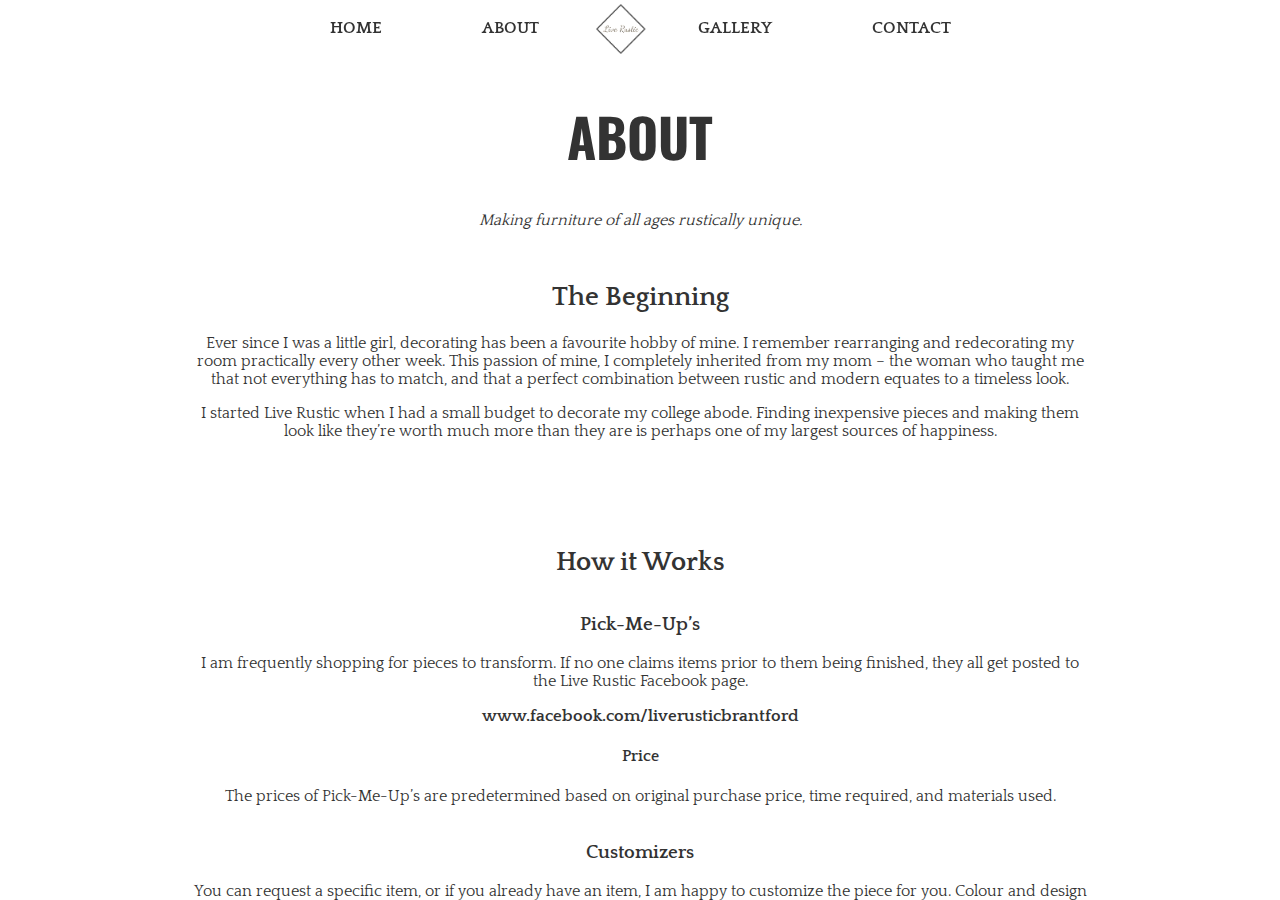
<file: public/projects/liverustic/about.html>
<!DOCTYPE html>
<html>
<head>
    <meta charset="utf-8">
    <title>About // Live Rustic</title>
    <meta name="viewport" content="width=device-width, initial-scale=1">
    <meta name="keywords" content="live rustic, brantford, oliveah friesen, rustic, country, live rustic website">
    <meta name="author" content="Curtis Friesen">
    <meta name="description" content="Live Rustic Brantford">

    <!--MEDIA QUERIES USING LINK & MEDIA ATTRIBUTE stylesheets -->
    <link href="css/style.css" rel="stylesheet">
    
    <!-- Fonts -->
    <link href='https://fonts.googleapis.com/css?family=Oswald' rel='stylesheet' type='text/css'>
    <link href='https://fonts.googleapis.com/css?family=Quattrocento' rel='stylesheet' type='text/css'>

    <!-- Favicon and Icons -->

    <link rel="apple-touch-icon" sizes="57x57" href="assets/favicon/apple-icon-57x57.png">
    <link rel="apple-touch-icon" sizes="60x60" href="assets/favicon/apple-icon-60x60.png">
    <link rel="apple-touch-icon" sizes="72x72" href="assets/favicon/apple-icon-72x72.png">
    <link rel="apple-touch-icon" sizes="76x76" href="assets/favicon/apple-icon-76x76.png">
    <link rel="apple-touch-icon" sizes="114x114" href="assets/favicon/apple-icon-114x114.png">
    <link rel="apple-touch-icon" sizes="120x120" href="assets/favicon/apple-icon-120x120.png">
    <link rel="apple-touch-icon" sizes="144x144" href="assets/favicon/apple-icon-144x144.png">
    <link rel="apple-touch-icon" sizes="152x152" href="assets/favicon/apple-icon-152x152.png">
    <link rel="apple-touch-icon" sizes="180x180" href="assets/favicon/apple-icon-180x180.png">
    <link rel="icon" type="image/png" sizes="32x32" href="assets/favicon/favicon-32x32.png">
    <link rel="icon" type="image/png" sizes="96x96" href="assets/favicon/favicon-96x96.png">
    <link rel="icon" type="image/png" sizes="16x16" href="assets/favicon/favicon-16x16.png">
    <link rel="manifest" href="/manifest.json">
    <meta name="msapplication-TileColor" content="#ffffff">
    <meta name="msapplication-TileImage" content="/ms-icon-144x144.png">
</head>

<body>
    <div id="menu">
    <input type="checkbox" id="drawer-toggle" name="drawer-toggle"/>
            <label for="drawer-toggle" id="drawer-toggle-label"></label>
            <header>.</header>
        <nav id="drawer">
            <ul><!-- un ordered list for nav bar -->
                    <li><a href="home.html">HOME</a></li>
                    <li><a href="about.html">ABOUT</a></li>
                    <li><a href="gallery.html">GALLERY</a></li>
                    <li><a href="contact.html">CONTACT</a></li>
            </ul>
        </nav>
    </div>
    
    <div id="nav">
        <nav>
            <ul>
                <li><a href="home.html">HOME</a></li>
                <li><a href="about.html">ABOUT</a></li>
                <img src="images/logosmall.png" height="50px" width="50px" style="vertical-align:middle;margin-left: 5px">
                <li><a href="gallery.html">GALLERY</a></li>
                <li><a href="contact.html">CONTACT</a></li>
            </ul>
        </nav>
    </div>

<div id="page-content">
    <div id="container">
        <h1>ABOUT</h1>
        <p><i>Making furniture of all ages rustically unique.</i></p>
        <h2>The Beginning</h2>
        <p>Ever since I was a little girl, decorating has been a favourite hobby of mine. I remember rearranging and redecorating my room practically every other week. This passion of mine, I completely inherited from my mom – the woman who taught me that not everything has to match, and that a perfect combination between rustic and modern equates to a timeless look.</p>
        <p>I started Live Rustic when I had a small budget to decorate my college abode. Finding inexpensive pieces and making them look like they’re worth much more than they are is perhaps one of my largest sources of happiness.</p>

        <h2 style="margin-top: 4em">How it Works</h2> 
        <h3>Pick-Me-Up’s</h3>
        <p>I am frequently shopping for pieces to transform. If no one claims items prior to them being finished, they all get posted to the Live Rustic Facebook page.</p><a href="https://www.facebook.com/liverusticbrantford/">www.facebook.com/liverusticbrantford</a>
        <h4>Price</h4>
        <p>The prices of Pick-Me-Up’s are predetermined based on original purchase price, time required, and materials used.</p>
        <h3>Customizers</h3> 
        <p>You can request a specific item, or if you already have an item, I am happy to customize the piece for you. Colour and design is completely up to the owner/owner-to-be.</p>
        <h4>Price</h4>
        <p>Prices of Customizers are determined when the project is completed, but estimates can be provided beforehand.</p>

        <h2 style="margin-top: 4em">Materials</h2>
        <p>Live Rustic uses Maison Blanche chalk paint and finishing wax.<br><br>
        … and a lot of creativity.</p>

    </div>

    <footer>Live Rustic &copy Brantford, Ontario</footer>
</div>

    <script src="serverCode/jquery-1.12.2.min.js"></script>
    <script src="serverCode/close.js"></script>
    <script src="serverCode/scroll.js"></script>
</body>
</html>
</file>
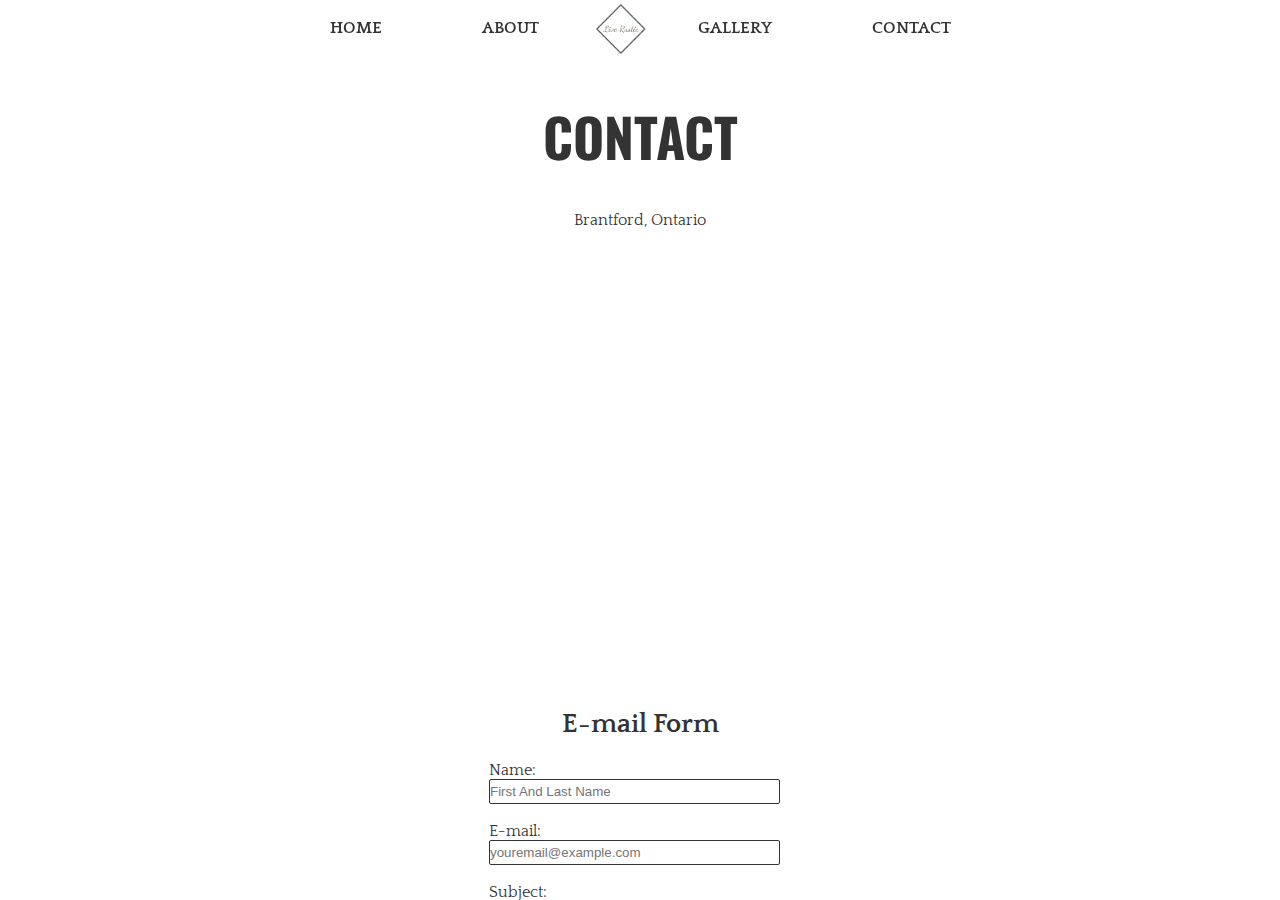
<file: public/projects/liverustic/contact.html>
<!DOCTYPE html>
<html>
<head>
    <meta charset="utf-8">
    <title>Contact // Live Rustic</title>
    <meta name="viewport" content="width=device-width, initial-scale=1">
    <meta name="keywords" content="live rustic, brantford, oliveah friesen, rustic, country, live rustic website">
    <meta name="author" content="Curtis Friesen">
    <meta name="description" content="Live Rustic Brantford">

    <!--MEDIA QUERIES USING LINK & MEDIA ATTRIBUTE stylesheets -->
    <link href="css/style.css" rel="stylesheet">
    
    <!-- Fonts -->
    <link href='https://fonts.googleapis.com/css?family=Oswald' rel='stylesheet' type='text/css'>
    <link href='https://fonts.googleapis.com/css?family=Quattrocento' rel='stylesheet' type='text/css'>

    <!-- Favicon and Icons -->

    <link rel="apple-touch-icon" sizes="57x57" href="assets/favicon/apple-icon-57x57.png">
    <link rel="apple-touch-icon" sizes="60x60" href="assets/favicon/apple-icon-60x60.png">
    <link rel="apple-touch-icon" sizes="72x72" href="assets/favicon/apple-icon-72x72.png">
    <link rel="apple-touch-icon" sizes="76x76" href="assets/favicon/apple-icon-76x76.png">
    <link rel="apple-touch-icon" sizes="114x114" href="assets/favicon/apple-icon-114x114.png">
    <link rel="apple-touch-icon" sizes="120x120" href="assets/favicon/apple-icon-120x120.png">
    <link rel="apple-touch-icon" sizes="144x144" href="assets/favicon/apple-icon-144x144.png">
    <link rel="apple-touch-icon" sizes="152x152" href="assets/favicon/apple-icon-152x152.png">
    <link rel="apple-touch-icon" sizes="180x180" href="assets/favicon/apple-icon-180x180.png">
    <link rel="icon" type="image/png" sizes="32x32" href="assets/favicon/favicon-32x32.png">
    <link rel="icon" type="image/png" sizes="96x96" href="assets/favicon/favicon-96x96.png">
    <link rel="icon" type="image/png" sizes="16x16" href="assets/favicon/favicon-16x16.png">
    <link rel="manifest" href="/manifest.json">
    <meta name="msapplication-TileColor" content="#ffffff">
    <meta name="msapplication-TileImage" content="/ms-icon-144x144.png">
</head>

<body>


    <div id="menu">
    <input type="checkbox" id="drawer-toggle" name="drawer-toggle"/>
            <label for="drawer-toggle" id="drawer-toggle-label"></label>
            <header>.</header>
        <nav id="drawer">
            <ul><!-- un ordered list for nav bar -->
                    <li><a href="home.html">HOME</a></li>
                    <li><a href="about.html">ABOUT</a></li>
                    <li><a href="gallery.html">GALLERY</a></li>
                    <li><a href="contact.html">CONTACT</a></li>
            </ul>
        </nav>
    </div>
    
    <div id="nav">
        <nav>
            <ul>
                <li><a href="home.html">HOME</a></li>
                <li><a href="about.html">ABOUT</a></li>
                <img src="images/logosmall.png" height="50px" width="50px" style="vertical-align:middle;margin-left: 5px">
                <li><a href="gallery.html">GALLERY</a></li>
                <li><a href="contact.html">CONTACT</a></li>
            </ul>
        </nav>
    </div>

<div id="page-content">
    <div id="container">
        <h1>CONTACT</h1>
            <p>Brantford, Ontario</p>

            <div id="maps">
            <iframe src="https://www.google.com/maps/embed?pb=!1m18!1m12!1m3!1d93150.19700162005!2d-80.34410590481316!3d43.14771243729513!2m3!1f0!2f0!3f0!3m2!1i1024!2i768!4f13.1!3m3!1m2!1s0x882c65e278ea730f%3A0x353da5a5a466f9e0!2sBrantford%2C+ON!5e0!3m2!1sen!2sca!4v1464662226451" width="600" height="450" frameborder="0" style="border:0" allowfullscreen></iframe>
            </div>

            <h2>E-mail Form</h2>
            <form id="emailForm" method="post" action="serverCode/contact_form.php">
                Name:<br>
                <input type="text" name="name" placeholder="First And Last Name" size="34" required><br><br>
                E-mail:<br>
                <input type="text" name="email" size="34" placeholder="youremail@example.com" required><br><br>
                Subject:<br>
                <input type="text" name="subject" size="34" required><br><br>
                Message:<br>
                <textarea name="message" rows="14" cols="35" required></textarea><br>

                <input type="submit" name="btnSubmit" value="SEND" id="buttonSubmit">
                <input type="reset" name="btnReset" value="RESET" id="buttonReset">
            </form>

        </div>
            <div class="links" style="text-align:center;">
                <p>
                <a href="https://www.facebook.com/liverusticbrantford/" target="_blank"><img src="images/facebook.png" height="100px" width="100px"></a>
                <a href="https://www.instagram.com/liverusticbrantford/" target="_blank"><img src="images/instagram.png" height="100px" width="100px"></a>
                </p>
            </div>

        <div id="facebook">
            <iframe src="https://www.facebook.com/plugins/page.php?href=https%3A%2F%2Fwww.facebook.com%2Fliverusticbrantford&tabs=timeline&width=300px&height=500&small_header=false&adapt_container_width=true&hide_cover=false&show_facepile=true&appId=104298318087" style="border:solid 2px #000;overflow:hidden" scrolling="no" frameborder="0" allowTransparency="true"></iframe>
        </div>

        <div id="container">
            <h2>Website Designer</h2>
            <h3>Curtis Friesen</h3>
            <p>E-mail<br><a href="mailto:thecurtisfriesen@gmail.com">thecurtisfriesen@gmail.com</a><br><br>
            Website<br><a href="http://curtisfriesen.ca">curtisfriesen.ca</a></p>
        </div>

    <footer>Live Rustic &copy Brantford, Ontario</footer>
</div>

    <script src="serverCode/jquery-1.12.2.min.js"></script>
    <script src="serverCode/close.js"></script>
    <script src="serverCode/scroll.js"></script>
</body>
</html>
</file>
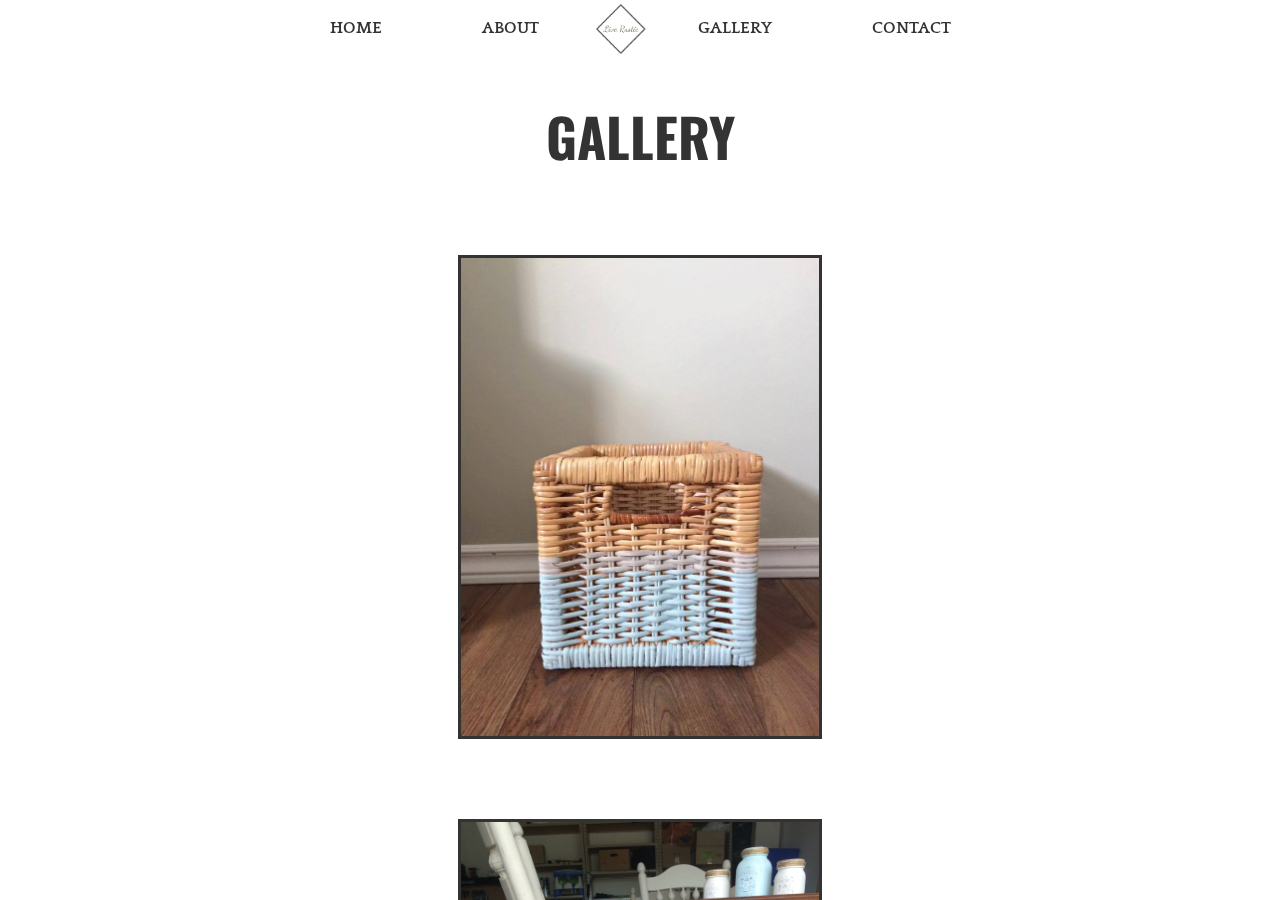
<file: public/projects/liverustic/gallery.html>
<!DOCTYPE html>
<html>
<head>
    <meta charset="utf-8">
    <title>Gallery // Live Rustic</title>
    <meta name="viewport" content="width=device-width, initial-scale=1">
    <meta name="keywords" content="live rustic, brantford, oliveah friesen, rustic, country, live rustic website">
    <meta name="author" content="Curtis Friesen">
    <meta name="description" content="Live Rustic Brantford">

    <!--MEDIA QUERIES USING LINK & MEDIA ATTRIBUTE stylesheets -->
    <link href="css/style.css" rel="stylesheet">
    
    <!-- Fonts -->
    <link href='https://fonts.googleapis.com/css?family=Oswald' rel='stylesheet' type='text/css'>
    <link href='https://fonts.googleapis.com/css?family=Quattrocento' rel='stylesheet' type='text/css'>

    <!-- Favicon and Icons -->

    <link rel="apple-touch-icon" sizes="57x57" href="assets/favicon/apple-icon-57x57.png">
    <link rel="apple-touch-icon" sizes="60x60" href="assets/favicon/apple-icon-60x60.png">
    <link rel="apple-touch-icon" sizes="72x72" href="assets/favicon/apple-icon-72x72.png">
    <link rel="apple-touch-icon" sizes="76x76" href="assets/favicon/apple-icon-76x76.png">
    <link rel="apple-touch-icon" sizes="114x114" href="assets/favicon/apple-icon-114x114.png">
    <link rel="apple-touch-icon" sizes="120x120" href="assets/favicon/apple-icon-120x120.png">
    <link rel="apple-touch-icon" sizes="144x144" href="assets/favicon/apple-icon-144x144.png">
    <link rel="apple-touch-icon" sizes="152x152" href="assets/favicon/apple-icon-152x152.png">
    <link rel="apple-touch-icon" sizes="180x180" href="assets/favicon/apple-icon-180x180.png">
    <link rel="icon" type="image/png" sizes="32x32" href="assets/favicon/favicon-32x32.png">
    <link rel="icon" type="image/png" sizes="96x96" href="assets/favicon/favicon-96x96.png">
    <link rel="icon" type="image/png" sizes="16x16" href="assets/favicon/favicon-16x16.png">
    <link rel="manifest" href="/manifest.json">
    <meta name="msapplication-TileColor" content="#ffffff">
    <meta name="msapplication-TileImage" content="/ms-icon-144x144.png">
</head>

<body>
    <div id="menu">
    <input type="checkbox" id="drawer-toggle" name="drawer-toggle"/>
            <label for="drawer-toggle" id="drawer-toggle-label"></label>
            <header>.</header>
        <nav id="drawer">
            <ul><!-- un ordered list for nav bar -->
                    <li><a href="home.html">HOME</a></li>
                    <li><a href="about.html">ABOUT</a></li>
                    <li><a href="gallery.html">GALLERY</a></li>
                    <li><a href="contact.html">CONTACT</a></li>
            </ul>
        </nav>
    </div>
    
    <div id="nav">
        <nav>
            <ul>
                <li><a href="home.html">HOME</a></li>
                <li><a href="about.html">ABOUT</a></li>
                <img src="images/logosmall.png" height="50px" width="50px" style="vertical-align:middle;margin-left: 5px">
                <li><a href="gallery.html">GALLERY</a></li>
                <li><a href="contact.html">CONTACT</a></li>
            </ul>
        </nav>
    </div>

<div id="page-content">
    <div id="container">
        <h1>GALLERY</h1>
        <img src="images/gallery/gallery1.jpg">
        <img src="images/gallery/gallery2.jpg">
        <img src="images/gallery/gallery3.jpg">
        <img src="images/gallery/gallery4.jpg">
        <img src="images/gallery/gallery5.jpg">
        <img src="images/gallery/gallery6.jpg">
        <img src="images/gallery/gallery7.jpg">
        <img src="images/gallery/gallery8.jpg">
        <img src="images/gallery/gallery9.jpg">
        <img src="images/gallery/gallery10.jpg">

    </div>

    <footer>Live Rustic &copy Brantford, Ontario</footer>
</div>

    <script src="serverCode/jquery-1.12.2.min.js"></script>
    <script src="serverCode/close.js"></script>
    <script src="serverCode/scroll.js"></script>
</body>
</html>
</file>
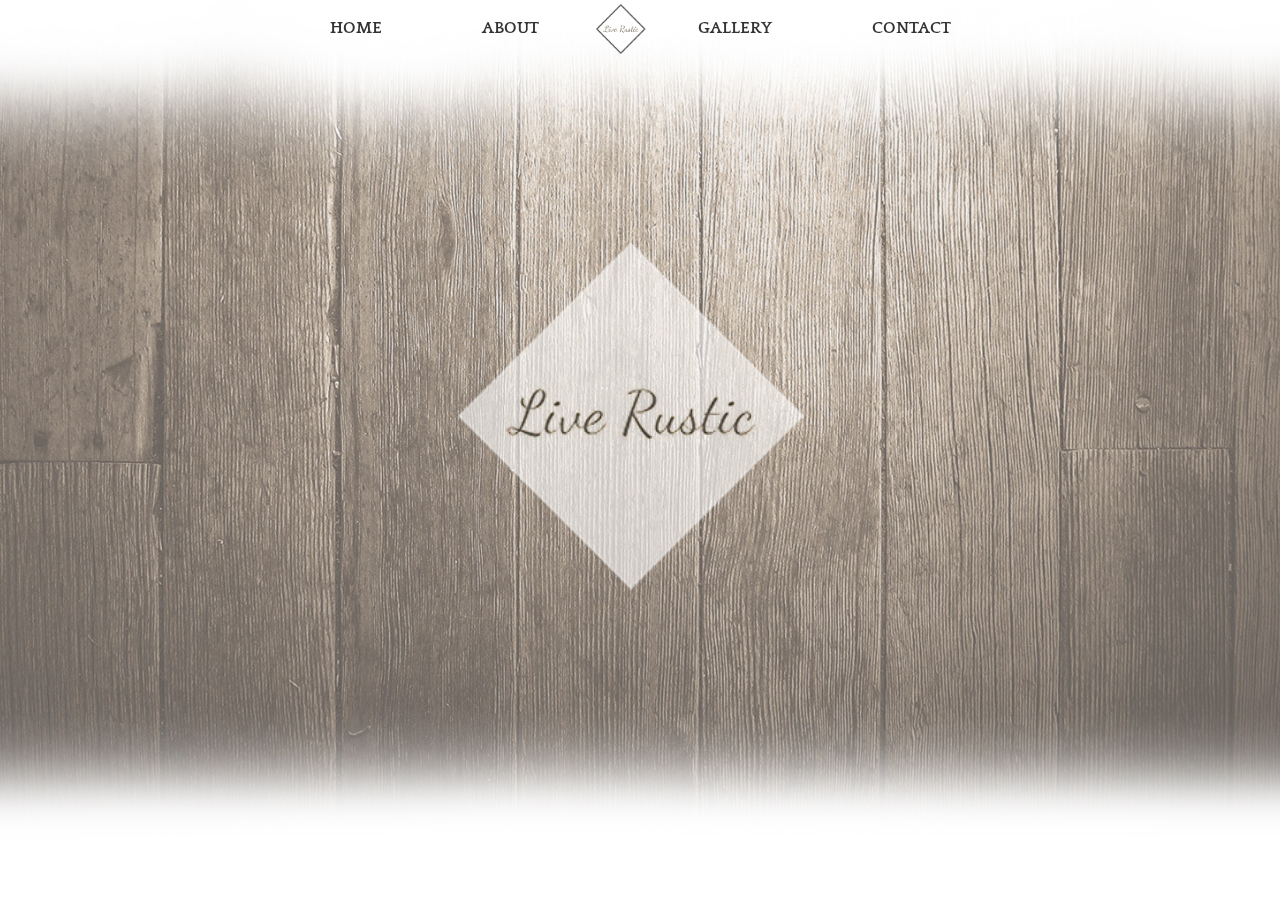
<file: public/projects/liverustic/home.html>
<!DOCTYPE html>
<html>
<head>
    <meta charset="utf-8">
    <title>Live Rustic</title>
    <meta name="viewport" content="width=device-width, initial-scale=1">
    <meta name="keywords" content="live rustic, brantford, oliveah friesen, rustic, country, live rustic website">
    <meta name="author" content="Curtis Friesen">
    <meta name="description" content="Live Rustic Brantford">

    <!--MEDIA QUERIES USING LINK & MEDIA ATTRIBUTE stylesheets -->
    <link href="css/style.css" rel="stylesheet">
    
    <!-- Fonts -->
    <link href='https://fonts.googleapis.com/css?family=Oswald' rel='stylesheet' type='text/css'>
    <link href='https://fonts.googleapis.com/css?family=Quattrocento' rel='stylesheet' type='text/css'>

    <!-- Favicon and Icons -->

    <link rel="apple-touch-icon" sizes="57x57" href="assets/favicon/apple-icon-57x57.png">
    <link rel="apple-touch-icon" sizes="60x60" href="assets/favicon/apple-icon-60x60.png">
    <link rel="apple-touch-icon" sizes="72x72" href="assets/favicon/apple-icon-72x72.png">
    <link rel="apple-touch-icon" sizes="76x76" href="assets/favicon/apple-icon-76x76.png">
    <link rel="apple-touch-icon" sizes="114x114" href="assets/favicon/apple-icon-114x114.png">
    <link rel="apple-touch-icon" sizes="120x120" href="assets/favicon/apple-icon-120x120.png">
    <link rel="apple-touch-icon" sizes="144x144" href="assets/favicon/apple-icon-144x144.png">
    <link rel="apple-touch-icon" sizes="152x152" href="assets/favicon/apple-icon-152x152.png">
    <link rel="apple-touch-icon" sizes="180x180" href="assets/favicon/apple-icon-180x180.png">
    <link rel="icon" type="image/png" sizes="32x32" href="assets/favicon/favicon-32x32.png">
    <link rel="icon" type="image/png" sizes="96x96" href="assets/favicon/favicon-96x96.png">
    <link rel="icon" type="image/png" sizes="16x16" href="assets/favicon/favicon-16x16.png">
    <link rel="manifest" href="/manifest.json">
    <meta name="msapplication-TileColor" content="#ffffff">
    <meta name="msapplication-TileImage" content="/ms-icon-144x144.png">
    
</head>

<body>
        <!-- <div data-alert class="alert-box" id="alert-box">
          <a href="https://www.facebook.com/events/1115742388478698/" target="_blank">LIVE RUSTIC YARD SALE -- AUGUST 6TH!<br>
          CLICK HERE FOR DETAILS!</a><br>
          <button class="close" id="close">&times;</button>
        </div> -->

    <div id="menu">
    <input type="checkbox" id="drawer-toggle" name="drawer-toggle"/>
            <label for="drawer-toggle" id="drawer-toggle-label"></label>
            <header>.</header>
        <nav id="drawer">
            <ul><!-- un ordered list for nav bar -->
                    <li><a href="home.html">HOME</a></li>
                    <li><a href="about.html">ABOUT</a></li>
                    <li><a href="gallery.html">GALLERY</a></li>
                    <li><a href="contact.html">CONTACT</a></li>
            </ul>
        </nav>
    </div>
    
    <div id="nav">
        <nav>
            <ul>
                <li><a href="home.html">HOME</a></li>
                <li><a href="about.html">ABOUT</a></li>
                <img src="images/logosmall.png" height="50px" width="50px" style="vertical-align:middle;margin-left: 5px">
                <li><a href="gallery.html">GALLERY</a></li>
                <li><a href="contact.html">CONTACT</a></li>
            </ul>
        </nav>
    </div>

<div id="page-content">
    <div class="background">
        <img src="images/logolarge.png">
    </div>

    <div id="about">
        <div class="left">
            <img src="logo.png">
        </div>
        <div class="right">
            <h1>ABOUT</h1>
            <p>The smell of coffee in the morning. The view of a lake from a cottage. The ambience of a bonfire, and the sweet embrace of a cool breeze in the morning.<br><br>Live Rustic aims to capture those blissful moments in unique, pre-loved, and refinished furniture & décor pieces.</p>
            <p><a href="about.html">Read More...</a></p>
        </div>
    </div>

    <div id="gallery">
        <div class="left" style="text-align: right;">
            <h1>GALLERY</h1>
            <p>Browse a variety of rustically unique transformations completed by Live Rustic. For the full collection of pictures, please visit the<br>Live Rustic Facebook page at:<br><a href="https://www.facebook.com/liverusticbrantford">facebook.com/liverusticbrantford</p>
            <p><a href="gallery.html">Read More...</a></p>
        </div>
        <div class="right">
            <img src="images/about.png">
        </div>
    </div>

    <div id="contact">
        <div class="left">
            <form id="emailForm" method="post" action="serverCode/contact_form.php">
                Name:<br>
                <input type="text" name="name" placeholder="First And Last Name" size="34" required><br><br>
                E-mail:<br>
                <input type="text" name="email" size="34" placeholder="youremail@example.com" required><br><br>
                Subject:<br>
                <input type="text" name="subject" size="34" required><br><br>
                Message:<br>
                <textarea name="message" rows="14" cols="35" required></textarea><br>

                <input type="submit" name="btnSubmit" value="SEND" id="buttonSubmit">
                <input type="reset" name="btnReset" value="RESET" id="buttonReset">
            </form>
        </div>
        <div class="right" style="margin-top: 5em;">
            <h1>CONTACT</h1>
            <p>If you have questions or inquiries, please send Live Rustic an email using this form.<br><br>
               Follow Live Rustic on Facebook and Instagram.</p>
        </div>
               <div class="links">
                    <p style="text-align:center">
                    <a href="https://www.facebook.com/liverusticbrantford/" target="_blank"><img src="images/facebook.png"></a>
                    <a href="https://www.instagram.com/liverusticbrantford/" target="_blank"><img src="images/instagram.png"></a></p>
                </div>
        <div class="right">
            <p><a href="contact.html">Read More...</a></p>
        </div>

    </div>

    <footer>Live Rustic &copy Brantford, Ontario</footer>
</div>

    <script src="serverCode/jquery-1.12.2.min.js"></script>
    <script src="serverCode/close.js"></script>
    <script src="serverCode/scroll.js"></script>
</body>
</html>
</file>
<file: public/projects/liverustic/css/style.css>
.alert-box {
	background-color: #00e5f5;
	color: #fff;
	height: 2em;
	padding: 1em 0em;
	text-align: center;
	font-weight: 700;
	overflow-y: hidden;
	overflow-x: hidden;
	font-size: 10pt;
}

body {
	overflow-y: hidden;
}

.close {
	background-color: rgba(0,0,0,0);
	border: none;
	color: #fff;
	text-align: right;
	font-size: 15pt;
	margin-top: -1.6em;
	margin-right: -0.4em;
	cursor: pointer;
}

.alert-box a, .close a {
	color: #fff;
	font-size: 8pt
}

.alert-box button {
	float: right;
}

html, body { 
	height: 100%; 
	margin: 0em auto;
}

body {
	font-family: 'Quattrocento', serif;
	color: #333;
}

#nav {display: none;}

#drawer-toggle { 
position: absolute; 
opacity: 0; 
}

#drawer-toggle-label { 
-webkit-touch-callout: none; 
-webkit-user-select: none; 
-khtml-user-select: none; 
-moz-user-select: none; 
-ms-user-select: none; 
user-select: none; 
left: 0px; 
height:50px; 
width: 50px; 
display: block; 
position: fixed; 
background: rgba(255,255,255,.0); 
z-index: 5001; 
} 

/* adds our "hamburger" menu icon */ 

#drawer-toggle-label:before { 
content: ''; 
display: block; 
position: absolute; 
height: 2px; 
width: 24px; 
background: #333; 
left: 13px; 
top: 18px; 
box-shadow: 0 6px 0 #333, 0 12px 0 #333; 
} 

header { 
width: 100%; 
position: fixed; 
left: 0px;
color: #FFF;
background: #FFF; 
padding: 10px 10px 10px 50px; 
font-size: 30px; 
line-height: 30px; 
z-index: 5;
border-bottom: solid 3px #eee; 
z-index: 5000;
}

/* drawer menu pane - note the 0px width */ 

#drawer { 
position: absolute; 
top: 0; 
left: -350px; 
height: 100%; 
width: 225px; 
background: #FFF; 
overflow-x: hidden; 
overflow-y: hidden; 
padding: 20px 40px 20px 0px; 
z-index: 5000;
color: #333;
border-right: 3px solid #ddd;
} 

/* actual page content pane */ 

#page-content {  
width: 100%; 
height: calc(100%); 
overflow-x:hidden; 
overflow-y:scroll; 
-webkit-overflow-scrolling: touch; 
}

/* checked styles (menu open state) */ 

#drawer-toggle:checked ~ #drawer-toggle-label { 
height: 100%; 
width: calc(100% - 265px); 
background: rgba(255,255,255,.4); 
} 

#drawer-toggle:checked ~ #drawer-toggle-label, 
#drawer-toggle:checked ~ header { 
left: 265px; 
} 

#drawer-toggle:checked ~ #drawer { 
left: 0px; 
} 


/* Menu item styles */ 

#drawer ul  { 
list-style-type:none; 
} 

#drawer ul a { 
display:block;  
color:#333; 
border-bottom: solid 2px rgba(0, 0, 0, 0.3);
padding: 2em 3em 0em 3em;
text-align: center;
} 

h1 {font-family: 'Oswald', sans-serif;}

a {
	text-decoration: none;
	color: #333;
	font-size: 13pt;
	font-weight: 700;
}

a:hover {opacity: 0.7;}

footer {
	font-family: Arial, sans-serif;
	background-color: #111;
	color: #fff;
	text-align: center;
	font-weight: 700;
	height: 2em;
	padding-top: 1.2em;
	clear:both;
	font-size: 10pt;
	margin-top: 3em;
}

textarea {resize: none;}

form {text-align: center;}

#maps iframe {
	margin: 0em auto;
	display: block;
	width: 60%;
	height: 400px;
	margin-bottom: 4em;
}

#facebook iframe {
	display: block;
	height: 400px;
	margin: 3em auto;
	width: 300px;
}	

input[type=text], textarea {
    border: 1px solid #333;
    border-radius: 2px;
}

input[type=text] {padding: 4px 0px;}

a:hover, #buttonSubmit:hover, #buttonReset:hover, #drawer, #drawer-toggle, #drawer-toggle-label, header, .links img:hover, .alert-box, #nav  {
-webkit-transition: ease-in-out .20s; 
-moz-transition: ease-in-out .20s; 
-o-transition:  ease-in-out .20s; 
transition: ease-in-out .20s; 
}


#nav ul, #nav li {
	display: inline;
	list-style-type: none;
	padding: 0em 3em;
	text-align: center;
}

#nav {
	width: 100%;
	position: fixed;
	text-align: center;
	margin: 0em auto;
	height: 3.5em;
	position: fixed;
	padding-top: 4px;
}

.background {
	background-image: url('../hero.jpg');
	background-repeat: no-repeat;
	background-position: center center;
	background-attachment: relative;

	-webkit-background-size: cover;
	-moz-background-size: cover;
	-o-background-size: cover;
	background-size: cover;

	min-height: 55em;
	text-align: center;
	width: 100%;
	margin: 0 auto;
}

.background img {
	margin-top: 10em;
	height: 250px;
	width: 250px;
	margin-left: -0.2em;
}

#about {
	min-height: 24em;
	margin-top: 5em;
	width: 100%;
}

#gallery {
	background-color: #333;
	padding-top: 2em;
	min-height: 24em;
	color: #fff;
	width: 100%;
}

#gallery a, #gallery h1, #gallery p {
	color: #fff;
	margin-top: 1.5em;
}

#contact {
	min-height: 36em; 
	margin-top: 5em;
	padding-top: 2em;
	width: 100%;
}

#buttonSubmit, #buttonReset {
	color: #333;
	margin-top: 1em;
	width: 9em;
	height: 3em;
	border: solid 2px #333;
	border-radius: 2px;
	background-color: rgba(0,0,0,0);
	cursor: pointer;
	font-family: 'Quattrocento', serif;
	font-size: 11pt;
	-webkit-appearance: none;
}

#buttonSubmit:hover, #buttonReset:hover {
	color: #fff;
	border: solid 2px #333;
	background-color: rgb(51,51,51);
	cursor: pointer;
}

#container {
	text-align: center;
	margin: 6em 5% 0em 5%;
}

#container h1 {
	font-size: 40pt;
}

#container h2 {
	margin-top: 2em;
	font-size: 20pt;
}

#container h3 {
	margin-top: 2em;
}

#container form {
	margin-bottom: 3em;
}

#container img {
	width: 60%;
	height: 50%;
	display: block;
	margin: 0em auto;
	margin-top: 5em;
	border: solid 3px #333;
}
.left {
	width: 90%;
	padding: 0em 5%;
	display: block;
}

.right {
	width: 90%;
	padding: 0em 5%;
	display: block;
}

.left img, .right img{
	display: none;
	margin: 0 auto;
	height: 180px;
	width: 180px;
}

.links img, .links a {
	 height: 60px; 
	 width: 60px;
	 display: inline;
	 padding: 0em 0.5em;
	 margin-top: 1em;
	 opacity: 0.8;
}

.links img:hover, .links a:hover {
	 opacity: 1;
	 cursor: pointer;
}










@media only screen and (min-width:600px) {

.close, .close a {
	font-size: 18pt;
}

.alert-box, .alert-box a  {
	font-size: 10pt;
}

.close {
	margin-top: -1.2em;
	margin-right: 0.5em;
}
}













@media only screen and (min-width:850px) {

.close, .close a {
	font-size: 20pt;
}

.close {
	margin-top: -1.4em;
}

.alert-box, .alert-box a  {
	font-size: 12pt;
}

form {
	display: inline-block;
	text-align: left;
}

iframe {
	width: 60%;
	height: 350px;
}

#menu {
	display: none;
}

#nav {
	display: inline;
	z-index: 1000;
}


#about {
	min-height: 26em;
	margin-top: 8em;
}

#gallery {
	padding-top: 8em;
	min-height: 28em;
	margin-top: 2em;
}

.background img {
	height: 350px;
	width: 350px;
	margin-left: -1em;
	margin-top: 15em;
}

.left {
	float: left;
	width: 38%;
}

.right {
	float: left;
	width: 38%;
}

.left img {
	padding-left: 35%;
}

.right img {
	padding-right: 35%;
}

.left form {
	padding-left: 50%;
}

.left img, .right img{
	display: block;
	height: 325px;
	width: 325px;
}

#container {
	margin: 6em 15% 0em 15%;
}

#contact .links {
	padding-right: 7em;
}

#container img {
	width: 40%;
}
}
</file>
